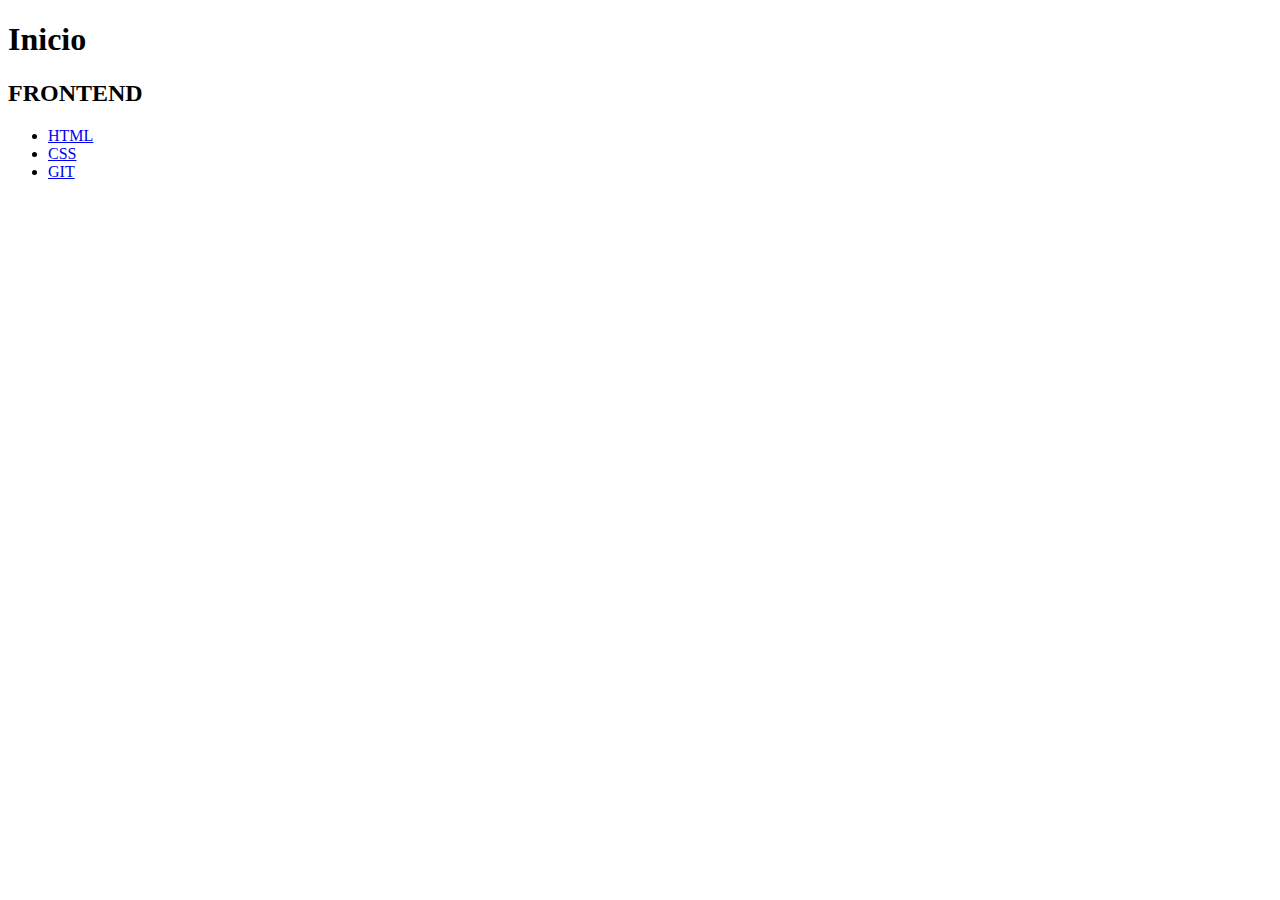
<file: index.html>
<!DOCTYPE html>
<html lang="es">
<head>
    <meta charset="UTF-8">
    <meta name="viewport" content="width=device-width, initial-scale=1.0">
    <title>HOME</title>
</head>
<body>
    <header>
        <h1>Inicio</h1>
    </header>
    <main>
        <section>
            <h2>FRONTEND</h2>
            <ul>
                <li> <a href="http://127.0.0.1:5500/html.html">HTML</a> </li>
                <li> <a href="http://127.0.0.1:5500/css.html">CSS</a> </li>
                <li> <a href="http://127.0.0.1:5500/git.html">GIT</a> </li>
             </ul>
        </section>
    </main>
    
</body>
</html>
</file>
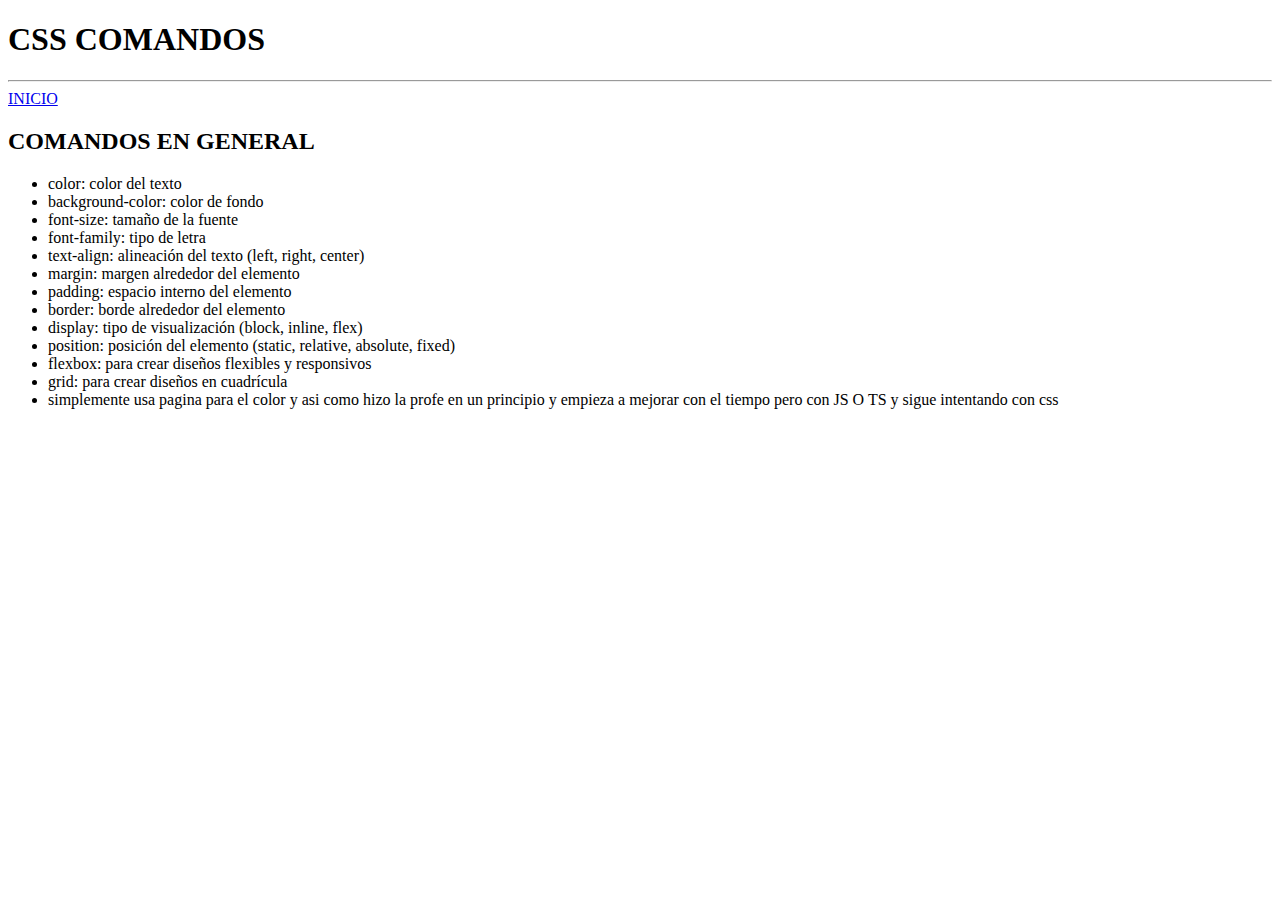
<file: css.html>
<!DOCTYPE html>
<html lang="es">
<head>
    <meta charset="UTF-8">
    <meta name="viewport" content="width=device-width, initial-scale=1.0">
    <title>CSS</title>
</head>
<body>
    <header>   
        <h1>CSS COMANDOS</h1>  
        <hr />
        <a href="http://127.0.0.1:5500/index.html">INICIO</a>
        
    </header>
    <main>
        <section>
            <h2>COMANDOS EN GENERAL</h2>
            <ul>
                <li>color: color del texto</li>
                <li>background-color: color de fondo</li>
                <li>font-size: tamaño de la fuente</li>
                <li>font-family: tipo de letra</li>
                <li>text-align: alineación del texto (left, right, center)</li>
                <li>margin: margen alrededor del elemento</li>
                <li>padding: espacio interno del elemento</li>
                <li>border: borde alrededor del elemento</li>
                <li>display: tipo de visualización (block, inline, flex)</li>
                <li>position: posición del elemento (static, relative, absolute, fixed)</li>
                <li>flexbox: para crear diseños flexibles y responsivos</li>
                <li>grid: para crear diseños en cuadrícula</li>
                <li>simplemente usa pagina para el color y asi como hizo la profe en un principio y empieza a mejorar con el tiempo pero con JS O TS y sigue intentando con css</li>
            </ul>



        </section>


    </main>
</body>
</html>
</file>
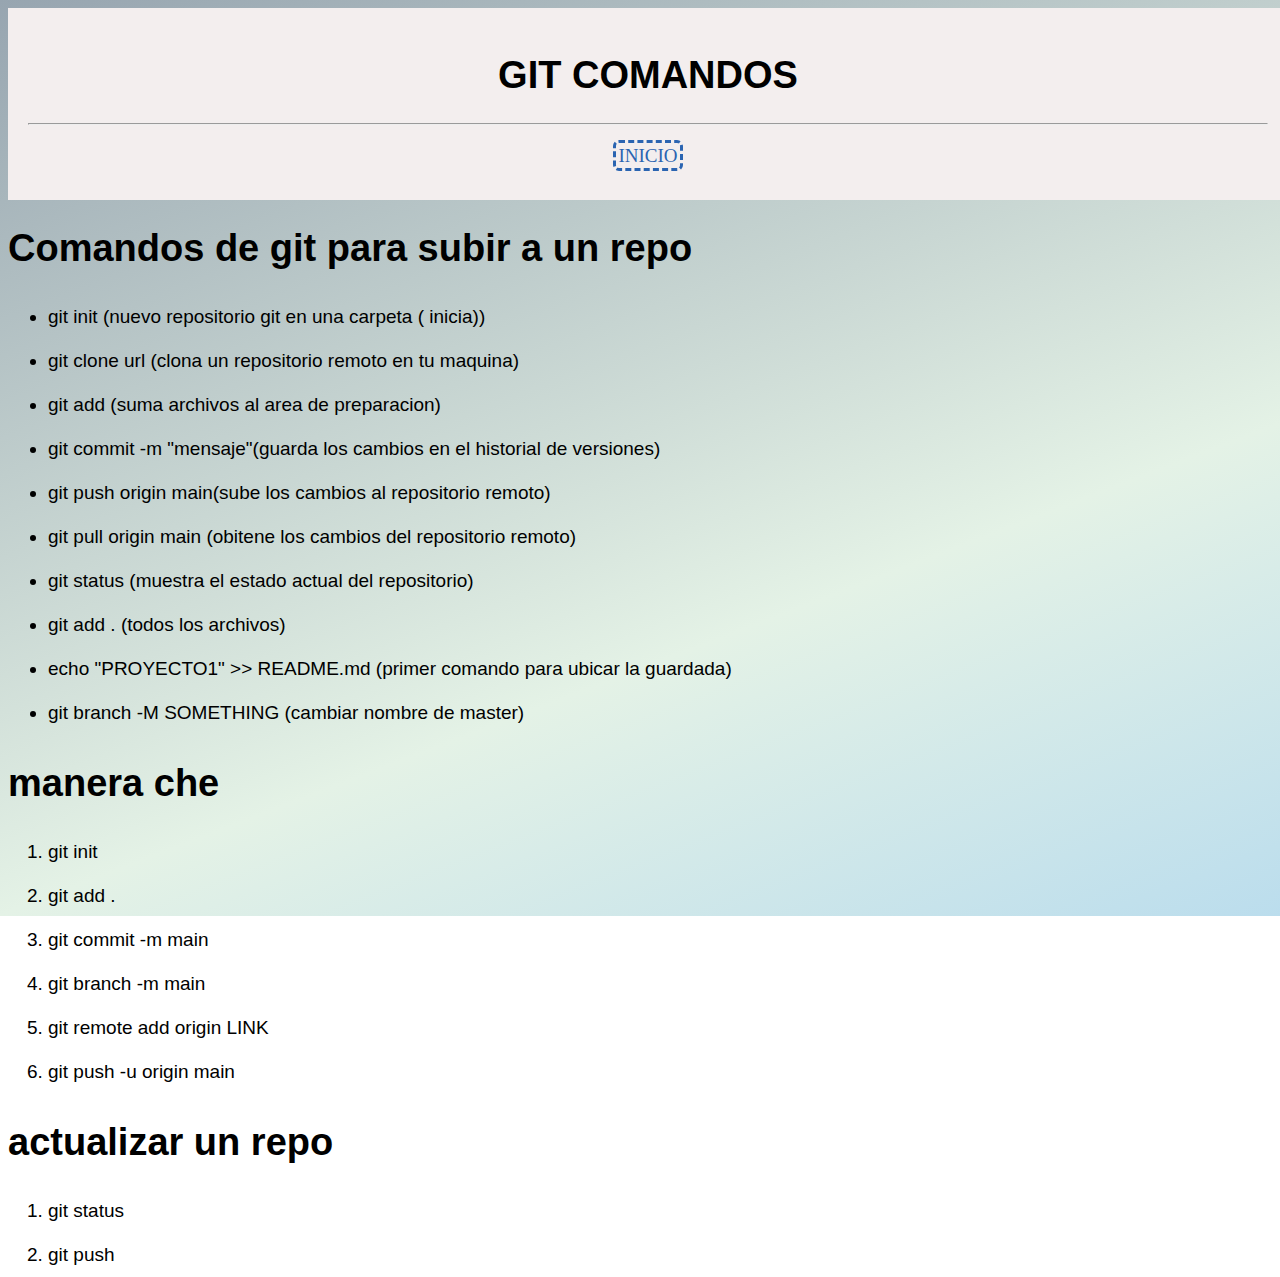
<file: git.html>
<!DOCTYPE html>
<html lang="es">
<head>
    <meta charset="UTF-8">
    <meta name="viewport" content="width=device-width, initial-scale=1.0">
    <title>GIT COMANDS</title>
    <link rel="stylesheet" href="estilos/estilo.css">
    <link rel="icon" href="https://aquacadabra.com/cdn/shop/articles/shutterstock_1412463548.jpg?v=1639387620" type="image/x-icon">
</head>
<body>
    <header>
        <h1>GIT COMANDOS</h1>
        <hr />
        <a href="/index.html">INICIO</a>
    </header>
    <h1> Comandos de git para subir a un repo</h1>
    <ul>
        <li>git init (nuevo repositorio git en una carpeta ( inicia))</li>
        <li>git clone url (clona un repositorio remoto en tu maquina)</li>
        <li>git add (suma archivos al area de preparacion)</li>
        <li>git commit -m "mensaje"(guarda los cambios en el historial de versiones)</li>
        <li>git push origin main(sube los cambios al repositorio remoto)</li>
        <li>git pull origin main (obitene los cambios del repositorio remoto)</li>
        <li>git status (muestra el estado actual del repositorio)</li>
        <li>git add . (todos los archivos)</li>
        <li>echo "PROYECTO1" >> README.md (primer comando para ubicar la guardada)</li>
        <li>git branch -M SOMETHING (cambiar nombre de master)</li>
    </ul>
<h1>manera che</h1>
    <ol>
        <li>git init</li>
        <li>git add .</li>
        <li>git commit -m main</li>
        <li>git branch -m main</li>
        <li>git remote add origin LINK</li>
        <li>git push -u origin main</li>
    </ol>
<h1>actualizar un repo</h1>
    <ol>
        <li>git status</li>
        <li>git push</li>
    </ol>
</body>
</html>
</file>
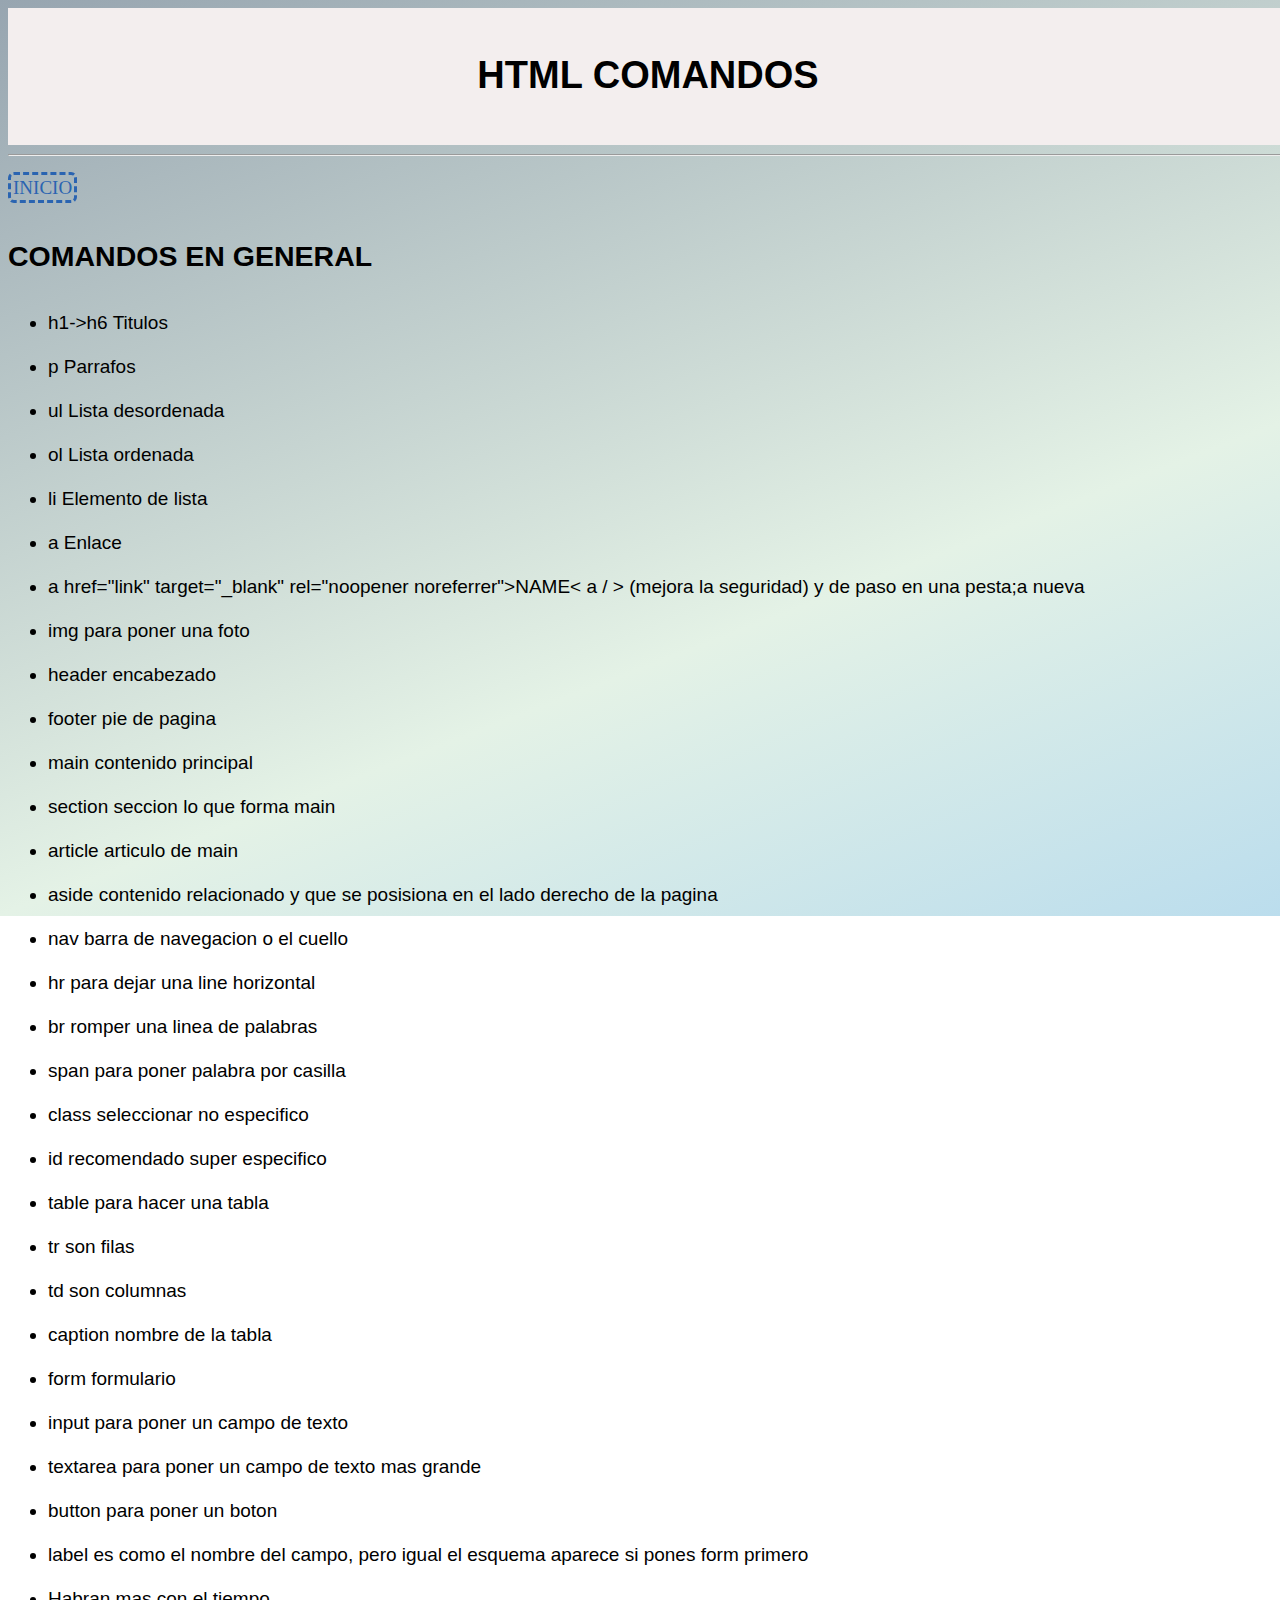
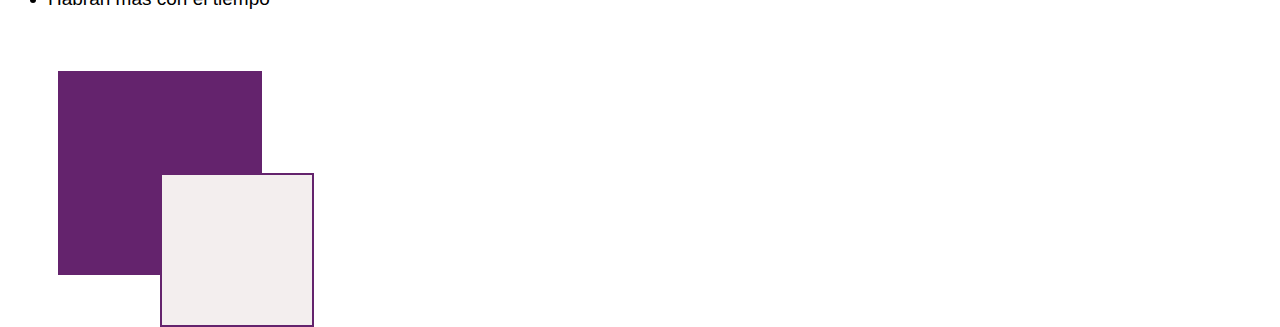
<file: html.html>
<!DOCTYPE html>
<html lang="es">
<head>
    <meta charset="UTF-8">
    <meta name="viewport" content="width=device-width, initial-scale=1.0">
    <title>HTML</title>
    <link rel="stylesheet" href="estilos/estilo.css">
    <link rel="icon" href="https://aquacadabra.com/cdn/shop/articles/shutterstock_1412463548.jpg?v=1639387620" type="image/x-icon">
</head>
<body>
    <header>
        <h1>HTML COMANDOS </header>
        <hr />
        <a href="/index.html">INICIO</a>

    </header>
    <main>
        <section>
            <h2>COMANDOS EN GENERAL</h2>
            <ul>
                <li>h1->h6 Titulos</li>
                <li>p Parrafos</li>
                <li>ul Lista desordenada</li>
                <li>ol Lista ordenada</li>
                <li>li Elemento de lista</li>
                <li>a Enlace</li>
                <li>a href="link" target="_blank" rel="noopener noreferrer">NAME< a / > (mejora la seguridad) y de paso en una pesta;a nueva</li>
                <li>img para poner una foto</li>
                <li>header encabezado</li>
                <li>footer pie de pagina</li>
                <li>main contenido principal</li>
                <li>section seccion lo que forma main</li>
                <li>article articulo de main</li>
                <li>aside contenido relacionado y que se posisiona en el lado derecho de la pagina</li>
                <li>nav barra de navegacion o el cuello</li>
                <li>hr para dejar una line horizontal</li>
                <li>br romper una linea de palabras</li>    
                <li>span para poner palabra por casilla</li>
                <li>class seleccionar no especifico</li>
                <li>id recomendado super especifico</li>
                <li>table para hacer una tabla</li>
                <li>tr son filas</li>
                <li>td son columnas</li>
                <li>caption nombre de la tabla</li>
                <li>form formulario</li>
                <li>input para poner un campo de texto</li>
                <li>textarea para poner un campo de texto mas grande</li>
                <li>button para poner un boton</li>
                <li>label es como el nombre del campo, pero igual el esquema aparece si pones form primero</li>
                <li>Habran mas con el tiempo</li>


            </ul>


        </section>
        <section>
            <div class="a">
                <div class="o"></div>
            </div>
        </section>





    </main>
    







</body>
</html>
</file>
<file: estilos/estilo.css>
body {
  background: #97a5b0;
    background: linear-gradient(159deg, rgba(151, 165, 176, 1) 0%, rgba(228, 242, 230, 1) 65%, rgba(187, 221, 237, 1) 100%);
    background-repeat: no-repeat;
    width: 100%;
    height: 100vh;
    font-family: 'Arial', sans-serif;
    font-size: 19px;
    line-height: 44px;
}
header {
    background-color: #f3eeee;
    padding: 20px;
    text-align: center;
    border-bottom: 2px solid #f3eeee;
    font-family: Impact, Haettenschweiler, 'Arial Narrow Bold', sans-serif;
}
div {
   border: 2px solid #64236d;
   padding: 50px;
   margin: 50px;
}
.a {
  background-color: #64236d;
  width: 100px;
  height: 100px;
}
.o {
  background-color: #f3eeee;
  width: 50px;
  height: 50px;


}
a {
  color: #2a64b1;
  text-decoration: none;
  font-family: Cambria, Cochin, Georgia, Times, 'Times New Roman', serif;
  border-style: dashed;
  padding: 2px;
  border-radius: 6px;
  
}
</file>
